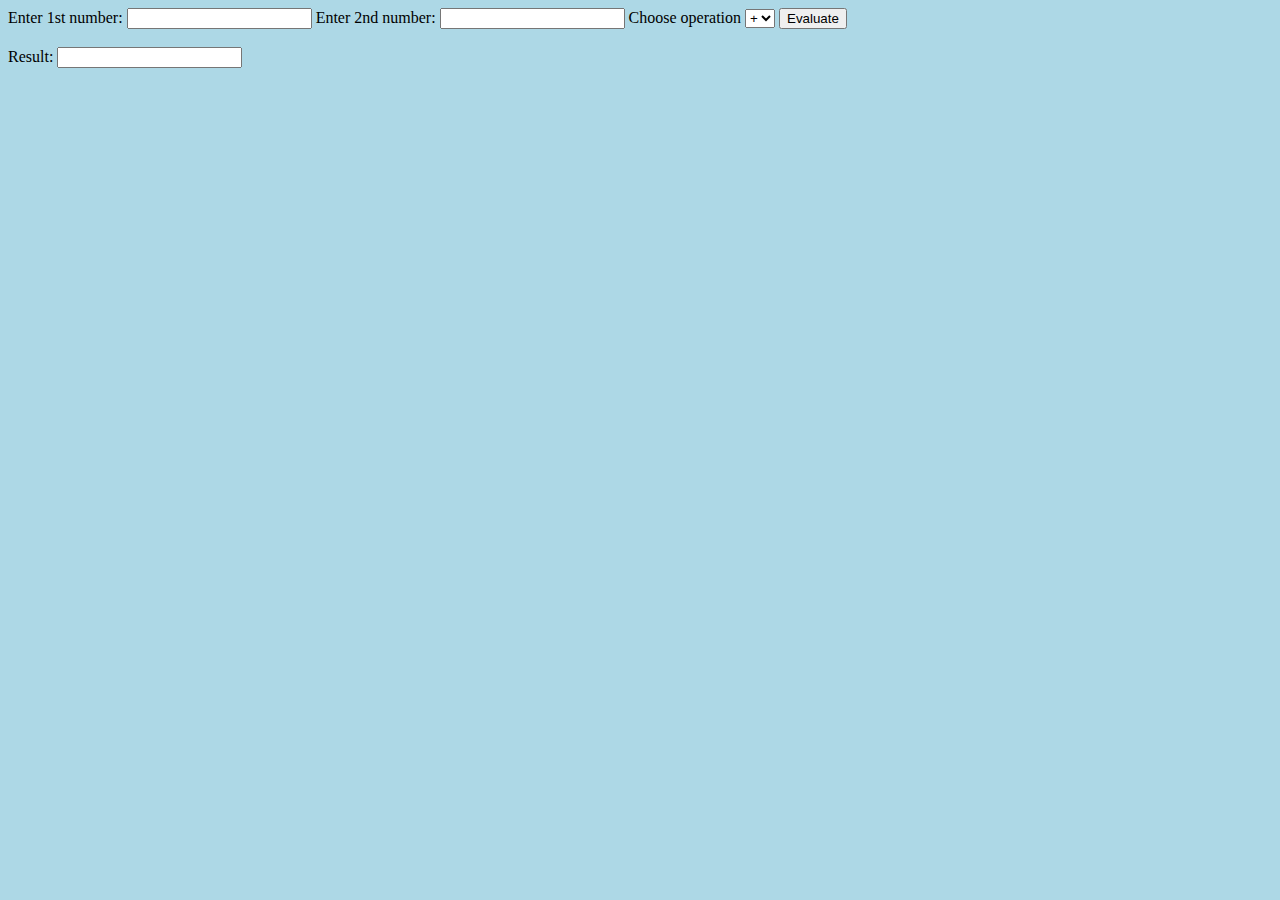
<file: calculator/index.html>
<!DOCTYPE html>
<html lang="en">

<head>
    <title>Calculator</title>
    <link rel="stylesheet" href="styles.css">
    <script src="main.js" async></script>
</head>

<body>
    <span>Enter 1st number:</span>
    <input id="input_1" type="text">
    
    <span>Enter 2nd number:</span>
    <input id="input_2" type="text">
    
    <span>Choose operation</span>
    <select name="operations" id="op">
        <option value="+">+</option>
        <option value="-">-</option>
        <option value="*">*</option>
        <option value="/">/</option>
      </select>
    
    <button onclick="Evaluate()">Evaluate</button>
    <br>
    <br>
    <span>Result:</span>
    <input id="input_result" type="text">

</body>

</html>
</file>
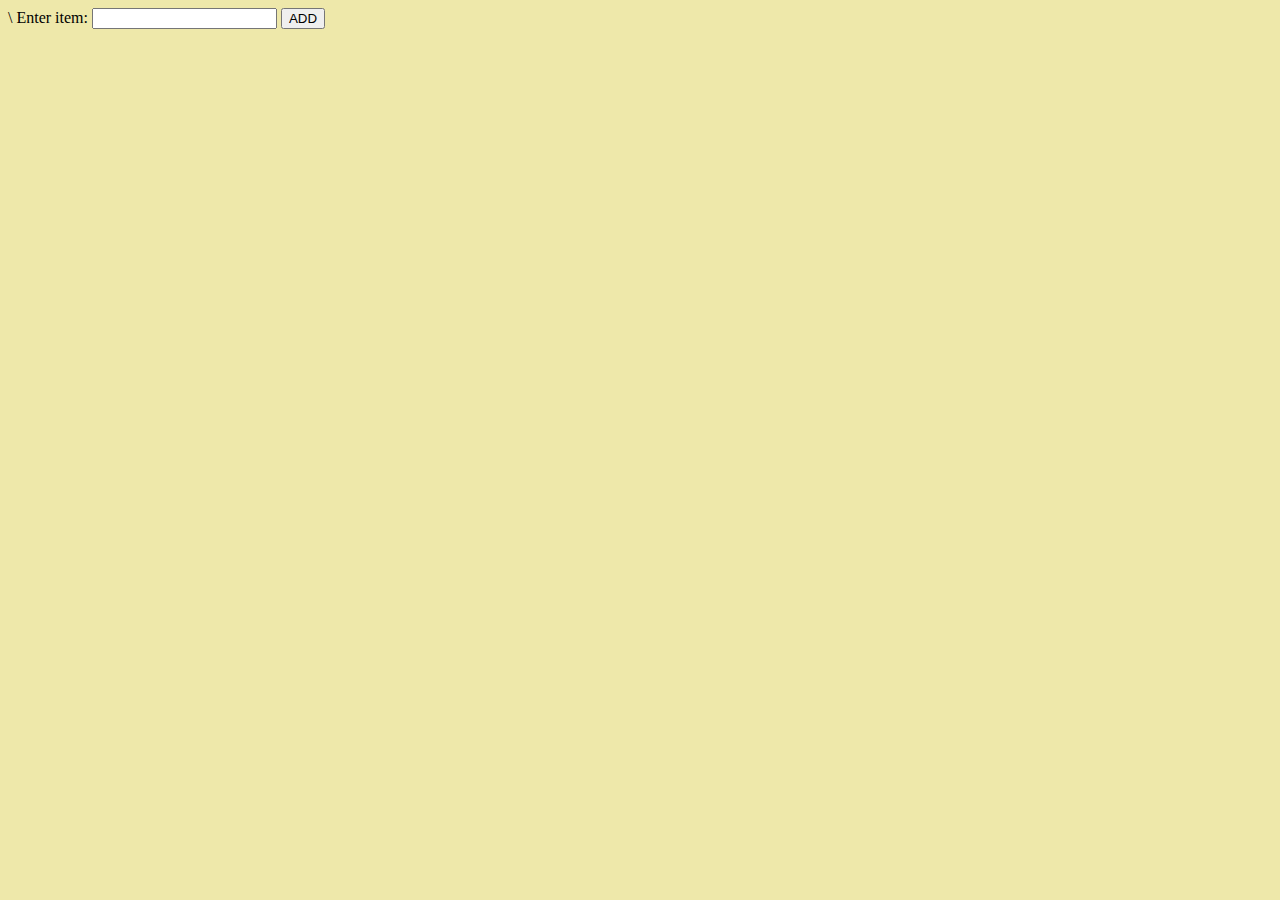
<file: deleteBtn/index.html>
<!DOCTYPE html>
<html lang="en">

<head>
    <title>Document</title>\
    <link rel="stylesheet" href="styles.css">
    <script src="main.js" async></script>
</head>

<body>
    <span>Enter item:</span>
    <input id="input" type="text">
    <button onclick="addItem()">ADD</button>

    <br>
    <ul id="my-list">
    </ul>

</body>

</html>
</file>
<file: calculator/styles.css>
body {
    background-color: lightblue;
}
</file>
<file: deleteBtn/styles.css>
body {
    background-color: palegoldenrod;
}

#my-list {
    background-color: aquamarine;
    background-color: pink;
}
</file>
